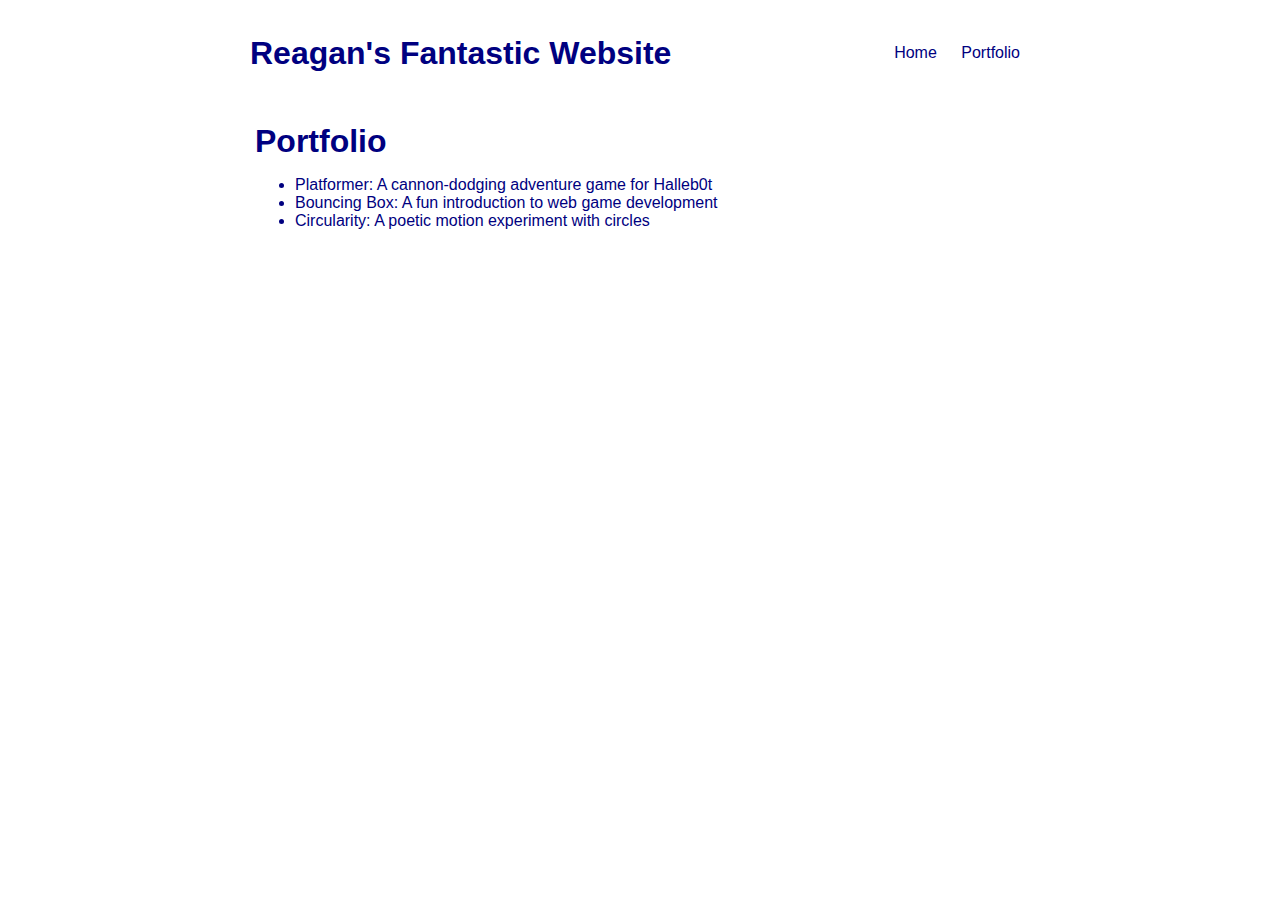
<file: portfolio.html>
<!DOCTYPE html>
<html>
  <head>
     <title>Reagan's Computer Science Website</title>
     <link rel="stylesheet" href="style.css" />
  </head>


  <body>
    <!-- All content goes here -->
    <div id="all-contents">
       <nav>
        <h1>Reagan's Fantastic Website</h1>
          <ul id="nav-ul">
            <li class="nav-li">
  <a href="index.html">Home</a>
</li>
<li class="nav-li">
  <a href="portfolio.html">Portfolio</a>
</li>
</ul>
  </nav>


  <main>
  <div class="content">
    <h1>Portfolio</h1>
    <ul id="portfolio">
<li>
  <a href="fsd-projects/platformer/">Platformer: A cannon-dodging adventure game for Halleb0t</a>
</li>
<li>
  <a href="fsd-projects/bouncing-box/">Bouncing Box: A fun introduction to web game development</a>
</li>
<li>
  <a href="fsd-projects/circularity/">Circularity: A poetic motion experiment with circles</a>
</li>
    </ul>
  </div>
  </main>
    </div>
  </body>
</html>
</file>
<file: style.css>
body {
       background: ___________________;
       color: navy;
       padding: 10px;
       font-family: arial;
   }
   #all-contents {
     max-width: 800px;
       margin: auto;
   }

   /* navigation menu */
   nav {
       background: ___________________;
      margin: 0 auto;
     margin-bottom: 20px;
       display: flex;
       padding: 10px;
   }
   h1 {
       display: flex;
       align-items: center;
       color: navy;
       flex: 1;
       margin: 0;
   }
   #nav-ul {
       list-style-image: none;
   }
   .nav-li {
       display: inline-block;
     
       padding: 0 10px;
   }
   a {
       text-decoration: none;
       color:navy;
   }

   /* main container area beneath menu */
   main {
       background: ___________________;
       display: flex;
   }
   .sidebar {
       margin-right: 25px;
       padding: 10px;
   }
   .sidebar-img {
       width: 200px;
   }
   .content {
       flex: 1;
       padding: 15px;
   }

   /* portfolio styles */
   #interests {
       border: 3px gray solid;
       padding: 8px;
   }
   h2, h3 {
       margin: 0px;
   }
</file>
